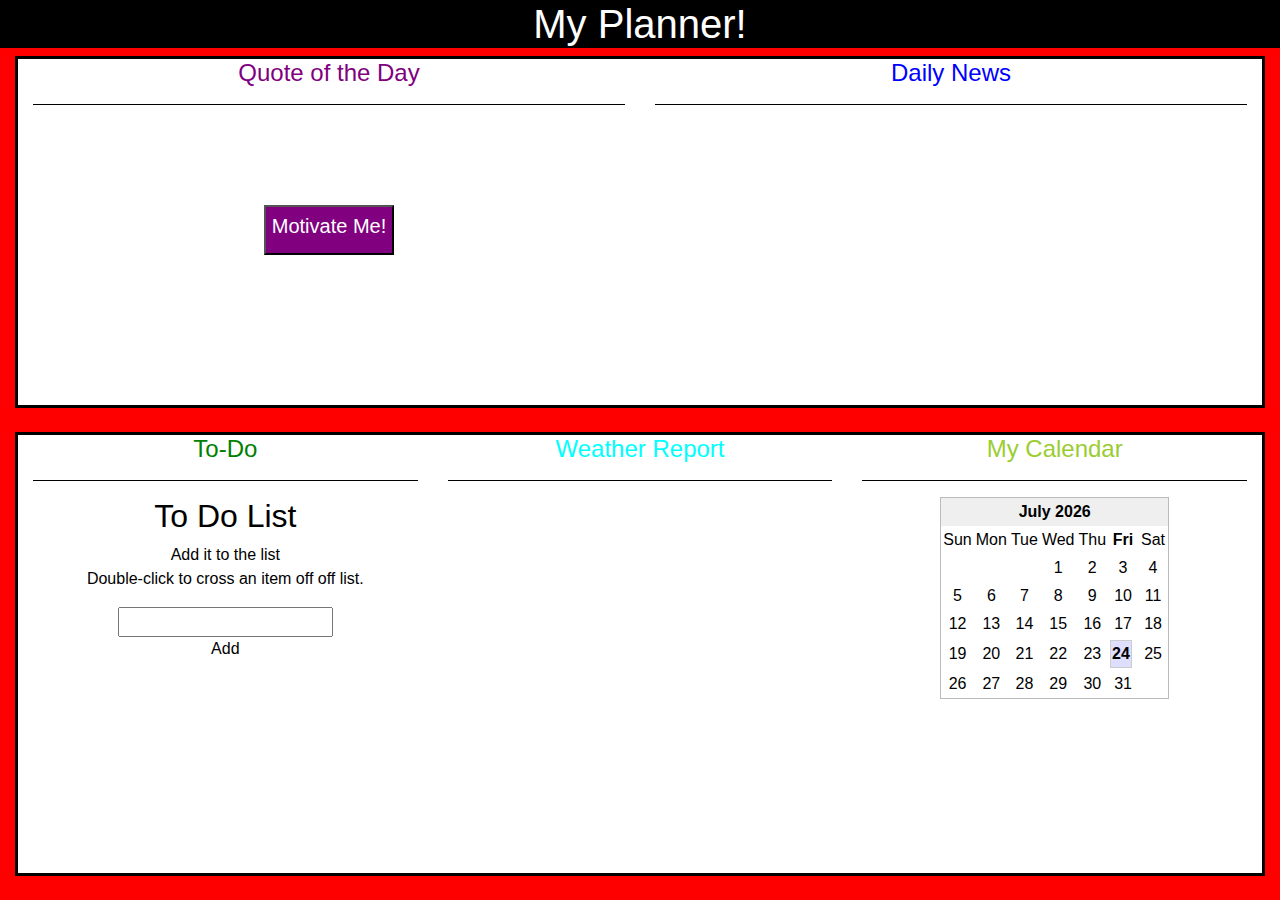
<file: index.html>
<!DOCTYPE html>
<html lang="en">

<head>
    <meta charset="UTF-8">
    <meta name="viewport" content="width=device-width, initial-scale=1.0">
    <meta http-equiv="X-UA-Compatible" content="ie=edge">
    <link rel="stylesheet" href="https://stackpath.bootstrapcdn.com/bootstrap/4.3.1/css/bootstrap.min.css"
        integrity="sha384-ggOyR0iXCbMQv3Xipma34MD+dH/1fQ784/j6cY/iJTQUOhcWr7x9JvoRxT2MZw1T" crossorigin="anonymous">
    <title>My Planner!</title>
    <link rel="stylesheet" href="./assets/css/lopez.css">
    <style type="text/css">
        #vt-line {
            width: 1;
            height: 500;
            background-color: blue;
        }
    </style>
</head>

<body>

    <div class="container-fluid">
        <div class="my-planner">
            <h1>My Planner!</h1>
        </div>
    </div>

    <div class="container">
            <div class="row">
              <div class="col">
                <div id="quoteOfTheDay"><h4>Quote of the Day</h4>
                <hr id="hr">
                <div id="quotes"></div>
                </div>
                <button type="button" id="motivateMe" type="button"><h5>Motivate Me!</h5></button>
              </div>
              <div id="vt-line"></div>
              <div class="col">
                <h4 id="dailyNews">Daily News</h4>
                <hr>
                <div class="newsArticlesDiv"></div>
              </div>
            </div>
            <br>
            <div class="row">
              <div class="col">
                <h4 id="toDo">To-Do</h4>
                <hr>
                <div class="container2">
                  <h2>To Do List</h2>
                  <p>Add it to the list<br />Double-click to cross an item off off list.</p>
            
                  <form name="toDoList">
                    <input type="text" name="ListItem" />
                  </form>
            
                  <div id="button">Add</div>
                  <br />
                  <ol></ol>
                </div>
              </div>
              <div class="col">
                <h4 id="weatherReport">Weather Report</h4>
                <hr>
              </div>
              <div class="col">
                <h4 id="myCalendar">My Calendar</h4>
                <hr>
                <center>
                    <script language="javascript" type="text/javascript">
                    var day_of_week = new Array('Sun','Mon','Tue','Wed','Thu','Fri','Sat');
                    var month_of_year = new Array('January','February','March','April','May','June','July','August','September','October','November','December');
                    
                    //  DECLARE AND INITIALIZE VARIABLES
                    var Calendar = new Date();
                    
                    var year = Calendar.getFullYear();     // Returns year
                    var month = Calendar.getMonth();    // Returns month (0-11)
                    var today = Calendar.getDate();    // Returns day (1-31)
                    var weekday = Calendar.getDay();    // Returns day (1-31)
                    
                    var DAYS_OF_WEEK = 7;    // "constant" for number of days in a week
                    var DAYS_OF_MONTH = 31;    // "constant" for number of days in a month
                    var cal;    // Used for printing
                    
                    Calendar.setDate(1);    // Start the calendar day at '1'
                    Calendar.setMonth(month);    // Start the calendar month at now
                    
                    
                    /* VARIABLES FOR FORMATTING
                    NOTE: You can format the 'BORDER', 'BGCOLOR', 'CELLPADDING', 'BORDERCOLOR'
                          tags to customize your caledanr's look. */
                    
                    var TR_start = '<TR>';
                    var TR_end = '</TR>';
                    var highlight_start = '<TD WIDTH="30"><TABLE CELLSPACING=0 BORDER=1 BGCOLOR=DEDEFF BORDERCOLOR=CCCCCC><TR><TD WIDTH=20><B><CENTER>';
                    var highlight_end   = '</CENTER></TD></TR></TABLE></B>';
                    var TD_start = '<TD WIDTH="30"><CENTER>';
                    var TD_end = '</CENTER></TD>';
                    
                    /* BEGIN CODE FOR CALENDAR
                    NOTE: You can format the 'BORDER', 'BGCOLOR', 'CELLPADDING', 'BORDERCOLOR'
                    tags to customize your calendar's look.*/
                    
                    cal =  '<TABLE BORDER=1 CELLSPACING=0 CELLPADDING=0 BORDERCOLOR=BBBBBB><TR><TD>';
                    cal += '<TABLE BORDER=0 CELLSPACING=0 CELLPADDING=2>' + TR_start;
                    cal += '<TD COLSPAN="' + DAYS_OF_WEEK + '" BGCOLOR="#EFEFEF"><CENTER><B>';
                    cal += month_of_year[month]  + '   ' + year + '</B>' + TD_end + TR_end;
                    cal += TR_start;
                    
                    //   DO NOT EDIT BELOW THIS POINT  //
                    
                    // LOOPS FOR EACH DAY OF WEEK
                    for(index=0; index < DAYS_OF_WEEK; index++)
                    {
                    
                    // BOLD TODAY'S DAY OF WEEK
                    if(weekday == index)
                    cal += TD_start + '<B>' + day_of_week[index] + '</B>' + TD_end;
                    
                    // PRINTS DAY
                    else
                    cal += TD_start + day_of_week[index] + TD_end;
                    }
                    
                    cal += TD_end + TR_end;
                    cal += TR_start;
                    
                    // FILL IN BLANK GAPS UNTIL TODAY'S DAY
                    for(index=0; index < Calendar.getDay(); index++)
                    cal += TD_start + '  ' + TD_end;
                    
                    // LOOPS FOR EACH DAY IN CALENDAR
                    for(index=0; index < DAYS_OF_MONTH; index++)
                    {
                    if( Calendar.getDate() > index )
                    {
                      // RETURNS THE NEXT DAY TO PRINT
                      week_day =Calendar.getDay();
                    
                      // START NEW ROW FOR FIRST DAY OF WEEK
                      if(week_day == 0)
                      cal += TR_start;
                    
                      if(week_day != DAYS_OF_WEEK)
                      {
                    
                      // SET VARIABLE INSIDE LOOP FOR INCREMENTING PURPOSES
                      var day  = Calendar.getDate();
                    
                      // HIGHLIGHT TODAY'S DATE
                      if( today==Calendar.getDate() )
                      cal += highlight_start + day + highlight_end + TD_end;
                    
                      // PRINTS DAY
                      else
                      cal += TD_start + day + TD_end;
                      }
                    
                      // END ROW FOR LAST DAY OF WEEK
                      if(week_day == DAYS_OF_WEEK)
                      cal += TR_end;
                      }
                    
                      // INCREMENTS UNTIL END OF THE MONTH
                      Calendar.setDate(Calendar.getDate()+1);
                    
                    }// end for loop
                    
                    cal += '</TD></TR></TABLE></TABLE>';
                    
                    //  PRINT CALENDAR
                    document.write(cal);
                    
                    //  End -->
                    </script>
                    </center>
                    <br/><div style="clear:both"></div><div><a target="_blank" href="http://www.htmlbestcodes.com/"><span style="font-size: 8pt; text-decoration: none"></span></a></div>
                            </td>
                        </tr>
                    </table>
                <div>
                </div>
            </div>
        </div>
</div>
        <script src="https://code.jquery.com/jquery-3.4.1.min.js"
            integrity="sha256-CSXorXvZcTkaix6Yvo6HppcZGetbYMGWSFlBw8HfCJo=" crossorigin="anonymous"></script>
        <script src="https://cdnjs.cloudflare.com/ajax/libs/popper.js/1.14.7/umd/popper.min.js"
            integrity="sha384-UO2eT0CpHqdSJQ6hJty5KVphtPhzWj9WO1clHTMGa3JDZwrnQq4sF86dIHNDz0W1" crossorigin="anonymous">
            </script>
        <script src="https://stackpath.bootstrapcdn.com/bootstrap/4.3.1/js/bootstrap.min.js"
            integrity="sha384-JjSmVgyd0p3pXB1rRibZUAYoIIy6OrQ6VrjIEaFf/nJGzIxFDsf4x0xIM+B07jRM" crossorigin="anonymous">
            </script>
        <script src="./assets/js/lopez.js"></script>
        <script src="./assets/js/montano.js"></script>
        <script src="./assets/js/duncan.js"></script>
</body>

</html>
</file>
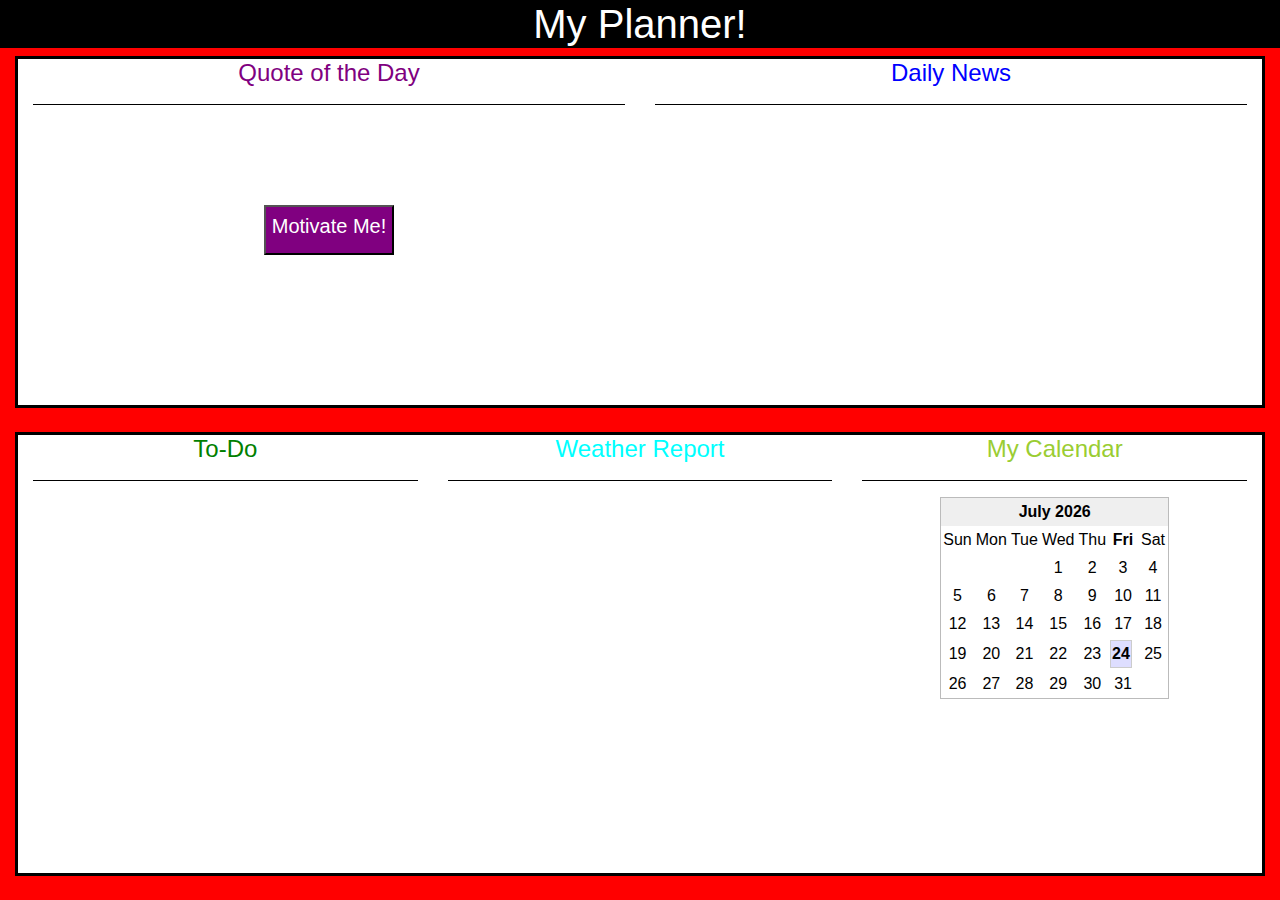
<file: lopez.html>
<!DOCTYPE html>
<html lang="en">

<head>
    <meta charset="UTF-8">
    <meta name="viewport" content="width=device-width, initial-scale=1.0">
    <meta http-equiv="X-UA-Compatible" content="ie=edge">
    <link rel="stylesheet" href="https://stackpath.bootstrapcdn.com/bootstrap/4.3.1/css/bootstrap.min.css"
        integrity="sha384-ggOyR0iXCbMQv3Xipma34MD+dH/1fQ784/j6cY/iJTQUOhcWr7x9JvoRxT2MZw1T" crossorigin="anonymous">
    <title>My Planner!</title>
    <link rel="stylesheet" href="./assets/css/lopez.css">
    <style type="text/css">
        #vt-line {
            width: 1;
            height: 500;
            background-color: blue;
        }
    </style>
</head>

<body>

    <div class="container-fluid">
        <div class="my-planner">
            <h1>My Planner!</h1>
        </div>
    </div>

    <div class="container">
            <div class="row">
              <div class="col">
                <div id="quoteOfTheDay"><h4>Quote of the Day</h4>
                <hr id="hr">
                </div>
                <button type="button" id="motivateMe" type="button"><h5>Motivate Me!</h5></button>
              </div>
              <div id="vt-line"></div>
              <div class="col">
                <h4 id="dailyNews">Daily News</h4>
                <hr>
              </div>
            </div>
            <br>
            <div class="row">
              <div class="col">
                <h4 id="toDo">To-Do</h4>
                <hr>
              </div>
              <div class="col">
                <h4 id="weatherReport">Weather Report</h4>
                <hr>
              </div>
              <div class="col">
                <h4 id="myCalendar">My Calendar</h4>
                <hr>
                <center>
                    <script language="javascript" type="text/javascript">
                    var day_of_week = new Array('Sun','Mon','Tue','Wed','Thu','Fri','Sat');
                    var month_of_year = new Array('January','February','March','April','May','June','July','August','September','October','November','December');
                    
                    //  DECLARE AND INITIALIZE VARIABLES
                    var Calendar = new Date();
                    
                    var year = Calendar.getFullYear();     // Returns year
                    var month = Calendar.getMonth();    // Returns month (0-11)
                    var today = Calendar.getDate();    // Returns day (1-31)
                    var weekday = Calendar.getDay();    // Returns day (1-31)
                    
                    var DAYS_OF_WEEK = 7;    // "constant" for number of days in a week
                    var DAYS_OF_MONTH = 31;    // "constant" for number of days in a month
                    var cal;    // Used for printing
                    
                    Calendar.setDate(1);    // Start the calendar day at '1'
                    Calendar.setMonth(month);    // Start the calendar month at now
                    
                    
                    /* VARIABLES FOR FORMATTING
                    NOTE: You can format the 'BORDER', 'BGCOLOR', 'CELLPADDING', 'BORDERCOLOR'
                          tags to customize your caledanr's look. */
                    
                    var TR_start = '<TR>';
                    var TR_end = '</TR>';
                    var highlight_start = '<TD WIDTH="30"><TABLE CELLSPACING=0 BORDER=1 BGCOLOR=DEDEFF BORDERCOLOR=CCCCCC><TR><TD WIDTH=20><B><CENTER>';
                    var highlight_end   = '</CENTER></TD></TR></TABLE></B>';
                    var TD_start = '<TD WIDTH="30"><CENTER>';
                    var TD_end = '</CENTER></TD>';
                    
                    /* BEGIN CODE FOR CALENDAR
                    NOTE: You can format the 'BORDER', 'BGCOLOR', 'CELLPADDING', 'BORDERCOLOR'
                    tags to customize your calendar's look.*/
                    
                    cal =  '<TABLE BORDER=1 CELLSPACING=0 CELLPADDING=0 BORDERCOLOR=BBBBBB><TR><TD>';
                    cal += '<TABLE BORDER=0 CELLSPACING=0 CELLPADDING=2>' + TR_start;
                    cal += '<TD COLSPAN="' + DAYS_OF_WEEK + '" BGCOLOR="#EFEFEF"><CENTER><B>';
                    cal += month_of_year[month]  + '   ' + year + '</B>' + TD_end + TR_end;
                    cal += TR_start;
                    
                    //   DO NOT EDIT BELOW THIS POINT  //
                    
                    // LOOPS FOR EACH DAY OF WEEK
                    for(index=0; index < DAYS_OF_WEEK; index++)
                    {
                    
                    // BOLD TODAY'S DAY OF WEEK
                    if(weekday == index)
                    cal += TD_start + '<B>' + day_of_week[index] + '</B>' + TD_end;
                    
                    // PRINTS DAY
                    else
                    cal += TD_start + day_of_week[index] + TD_end;
                    }
                    
                    cal += TD_end + TR_end;
                    cal += TR_start;
                    
                    // FILL IN BLANK GAPS UNTIL TODAY'S DAY
                    for(index=0; index < Calendar.getDay(); index++)
                    cal += TD_start + '  ' + TD_end;
                    
                    // LOOPS FOR EACH DAY IN CALENDAR
                    for(index=0; index < DAYS_OF_MONTH; index++)
                    {
                    if( Calendar.getDate() > index )
                    {
                      // RETURNS THE NEXT DAY TO PRINT
                      week_day =Calendar.getDay();
                    
                      // START NEW ROW FOR FIRST DAY OF WEEK
                      if(week_day == 0)
                      cal += TR_start;
                    
                      if(week_day != DAYS_OF_WEEK)
                      {
                    
                      // SET VARIABLE INSIDE LOOP FOR INCREMENTING PURPOSES
                      var day  = Calendar.getDate();
                    
                      // HIGHLIGHT TODAY'S DATE
                      if( today==Calendar.getDate() )
                      cal += highlight_start + day + highlight_end + TD_end;
                    
                      // PRINTS DAY
                      else
                      cal += TD_start + day + TD_end;
                      }
                    
                      // END ROW FOR LAST DAY OF WEEK
                      if(week_day == DAYS_OF_WEEK)
                      cal += TR_end;
                      }
                    
                      // INCREMENTS UNTIL END OF THE MONTH
                      Calendar.setDate(Calendar.getDate()+1);
                    
                    }// end for loop
                    
                    cal += '</TD></TR></TABLE></TABLE>';
                    
                    //  PRINT CALENDAR
                    document.write(cal);
                    
                    //  End -->
                    </script>
                    </center>
                    <br/><div style="clear:both"></div><div><a target="_blank" href="http://www.htmlbestcodes.com/"><span style="font-size: 8pt; text-decoration: none"></span></a></div>
                            </td>
                        </tr>
                    </table>
                <div>
                </div>
            </div>
        </div>
</div>
        <script src="https://code.jquery.com/jquery-3.4.1.min.js"
            integrity="sha256-CSXorXvZcTkaix6Yvo6HppcZGetbYMGWSFlBw8HfCJo=" crossorigin="anonymous"></script>
        <script src="https://cdnjs.cloudflare.com/ajax/libs/popper.js/1.14.7/umd/popper.min.js"
            integrity="sha384-UO2eT0CpHqdSJQ6hJty5KVphtPhzWj9WO1clHTMGa3JDZwrnQq4sF86dIHNDz0W1" crossorigin="anonymous">
            </script>
        <script src="https://stackpath.bootstrapcdn.com/bootstrap/4.3.1/js/bootstrap.min.js"
            integrity="sha384-JjSmVgyd0p3pXB1rRibZUAYoIIy6OrQ6VrjIEaFf/nJGzIxFDsf4x0xIM+B07jRM" crossorigin="anonymous">
            </script>
        <script src="./assets/js/lopez.js"></script>
        <script src="./assets/js/montano.js"></script>

</body>

</html>
</file>
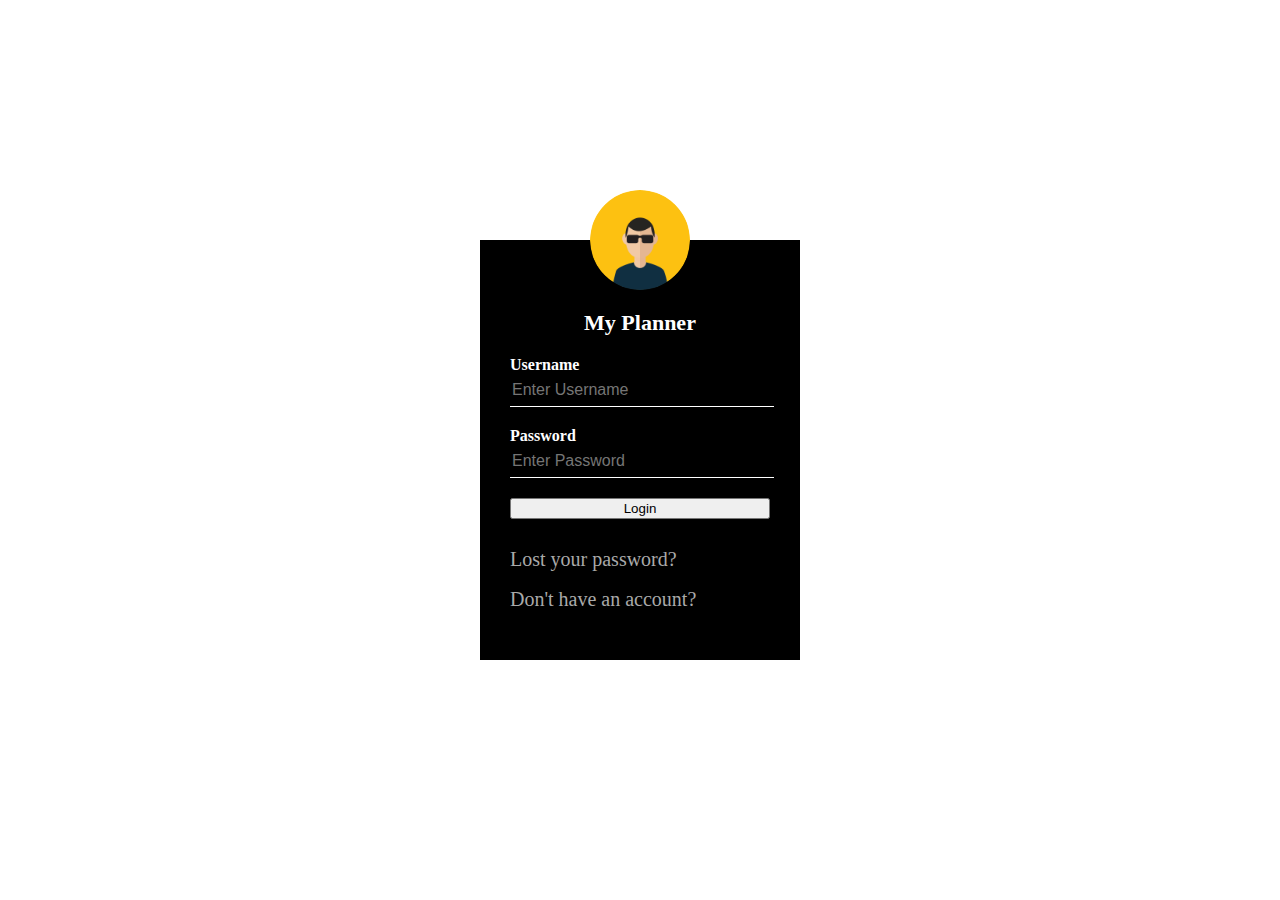
<file: user-login.html>
<!DOCTYPE html>
<html lang="en">

<head>
    <meta charset="UTF-8">
    <meta name="viewport" content="width=device-width, initial-scale=1.0">
    <meta http-equiv="X-UA-Compatible" content="ie=edge">
    <title>My Planner</title>
    <link rel="stylesheet" href="./assets/css/user.css">

</head>

<body>
<body style = "background: url(https://images.pexels.com/photos/247478/pexels-photo-247478.jpeg?cs=srgb&dl=clouds-cloudy-conifers-247478.jpg&fm=jpg)">
</body>
    <div class="loginbox">
        <img src="./assets/images/avatar-png-icon-23.jpg" class="avatar">
        <h1>My Planner</h1>
        <form>
            <p>Username</p>
            <input type="username" name="" placeholder="Enter Username">
            <p>Password</p>
            <input type="password" name="" placeholder="Enter Password">
            <input type="submit" name="" value="Login">
            <a href="#">Lost your password?</a><br>
            <a href="#">Don't have an account?</a>
        </form>

    </div>
<script src="./assets/js/user.js"></script>

</body>

</html>
</file>
<file: assets/css/lopez.css>
body {
    background-color: red;
  }
  
  .container-fluid {
    background-color: black;
  }
  
  .my-planner {
    color: white;
    text-align: center;
    font-family: Impact, Haettenschweiler, 'Arial Narrow Bold', sans-serif;
  }
  
  .container {
    color: black;
    max-width: 1250px;
  }
  
  .row {
    border-style: solid;
    background-color: white;
    padding-bottom: 150px;
    text-align: center;
  }
  
  #quoteOfTheDay {
    color: purple;
    margin-bottom: 100px;
    font-family: Impact, Haettenschweiler, 'Arial Narrow Bold', sans-serif;
  }

  #motivateMe {
    color: white;
    height: 50px;
    background-color: purple;
    font-family: Impact, Haettenschweiler, 'Arial Narrow Bold', sans-serif;
  }
  #motivateMe:hover {
    background-color: white;
    color: purple;
    box-shadow: 0px 12px 16px 0px;
}

  #dailyNews {
    color: blue;
    font-family: Impact, Haettenschweiler, 'Arial Narrow Bold', sans-serif;
  }

  #toDo {
    color: green;
    font-family: Impact, Haettenschweiler, 'Arial Narrow Bold', sans-serif;
  }

  #weatherReport {
    color: aqua;
    font-family: Impact, Haettenschweiler, 'Arial Narrow Bold', sans-serif;
  }

  #myCalendar {
    color: yellowgreen;
    font-family: Impact, Haettenschweiler, 'Arial Narrow Bold', sans-serif;
  }

  hr {
    background-color: black;
  }

  #theCalendar {
    
  }
</file>
<file: assets/css/user.css>
.body {
    background-color: bisque;
    margin: 0;
    padding: 0;
    background-image:url("./assets/images/background.jpeg");
    background-size: cover;
    background-position: center;
    font-family: sans-serif;

}

.loginbox {
    width: 320px;
    height: 420px;
    background: #000;
    color: #fff;
    top: 50%;
    left: 50%;
    position: absolute;
    transform: translate(-50%, -50%);
    box-sizing: border-box;
    padding: 70px 30px;
}

.avatar {
    width: 100px;
    height: 100px;
    border-radius: 50%;
    position: absolute;
    top: -50px;
    left: calc(50% - 50px);
}

h1 {
    margin: 0;
    padding: 0 0 20px;
    text-align: center;
    font-size: 22px;
}

.loginbox p {
    margin: 0px;
    padding: 0;
    font-weight: bold;
}

.loginbox input {
    width: 100%;
    margin-bottom: 20px;
}
.loginbox[type="text"], input[type="username"]
{
    border: none;
    border-bottom: 1px solid #fff;
    background:transparent;
    outline: none;
    height: 30px;
    color:#fff;
    font-size:16px;
}
.loginbox input [type="text"], input[type="password"]{
    border: none;
    border-bottom: 1px solid #fff;
    background:transparent;
    outline: none;
    height: 30px;
    color:#fff;
    font-size:16px;
}
.loginbox[type="submit"]{
    border:none;
    outline:none;
    height:40px;
    background: red;
    color:#fff;
    font-size:20px;
    border-radius:50px;

}
.loginbox[type="submit"]:hover{
    cursor: pointer;
    background-color: #ffc107;
    color:#000;
}
.loginbox a{
text-decoration:none;
font-size: 20px;
line-height:40px;
color:darkgrey;
}
.loginbox a:hover{
    color:#ffc107;
    }







































/* @import url(http://fonts.googleapis.com/css?family=Exo:100,200,400);
 @import url(http://fonts.googleapis.com/css?family=Source+Sans+Pro:700,400,300);

 .body{
     position:fixed;
     overflow-y:scroll;
     width:100px;
     top:-20px;
     right:-40px;
     bottom:-40px;
     width:auto;
     height:auto;
     background-image: url(https://github.com/nataliemon366/my-planner-/blob/master/assets/images/tour_img-1201986-148.jpg);
     background-size: cover;
     /* -webkit-filter: blur(0px); */
/* }
.head{
    position: absolute;
    top:calc(50% - 35px);
    left:calc(50% - 255px)
}
.header div{
float:left;
color:#fff;
font-family: 'Exo',sans-serif;
font-size:40px;
font-weight:200;
}
.header div span {
    color: #F29E20 !important;
}
.login{
    position:absolute;
    top:calc(50%-75px);
    left:calc(50%-50px);
    height:150px;
    width:350px;
    padding:10px;
}
.login input [type =text]{
    width:250px;
    height:30px;
    background: transparent;
    border:1px solid rgba(255,255,255,0.6);
    border-radius:2px;
    color:#fff;
    font-family: 'Exo', sans-serif;
    font-size:16px;
    font-weight:400;
    padding:4px;
}
.login input [type =password]{
    width:250px;
    height:30px;
    background: transparent;
    border:1px solid rgba(255,255,255,0.6);
    border-radius:2px;
    color:#fff;
    font-family: 'Exo', sans-serif;
    font-size:16px;
    font-weight:400;
    padding:4px;
}
.login input [type=button]{
    width:260px;
    height:35px;
    background: #fff;
    border:1px solid #fff;
    cursor: pointer;
    border-radius:2px;
    color:#a18d6c;
    font-family: 'Exo', sans-serif;
    font-size:16px;
    font-weight:400;
    padding:6px;
    margin-top:10px;   
}
/* //color of text  */
/* .login input [type=button]:hover{
    opacity: 0.8;
}
.login input [type=button]:active{
    opacity: 0.8;
}
.login input [type=text]:focus{
    outline:none;
    border:1px solid rgba(255,255,255,0.9);
}
.login input [type=password]:focus{
    outline:none;
    border:1px solid rgba(255,255,255,0.9);
}
.login input [type=button]:focus{
    outline:none;
}
::-webkit-input-placeholder{
    color: rgba(255,255,255,0.6);
}
::-moz-input-placeholder{
    color: rgba(255,255,255,0.6);
} */
</file>
